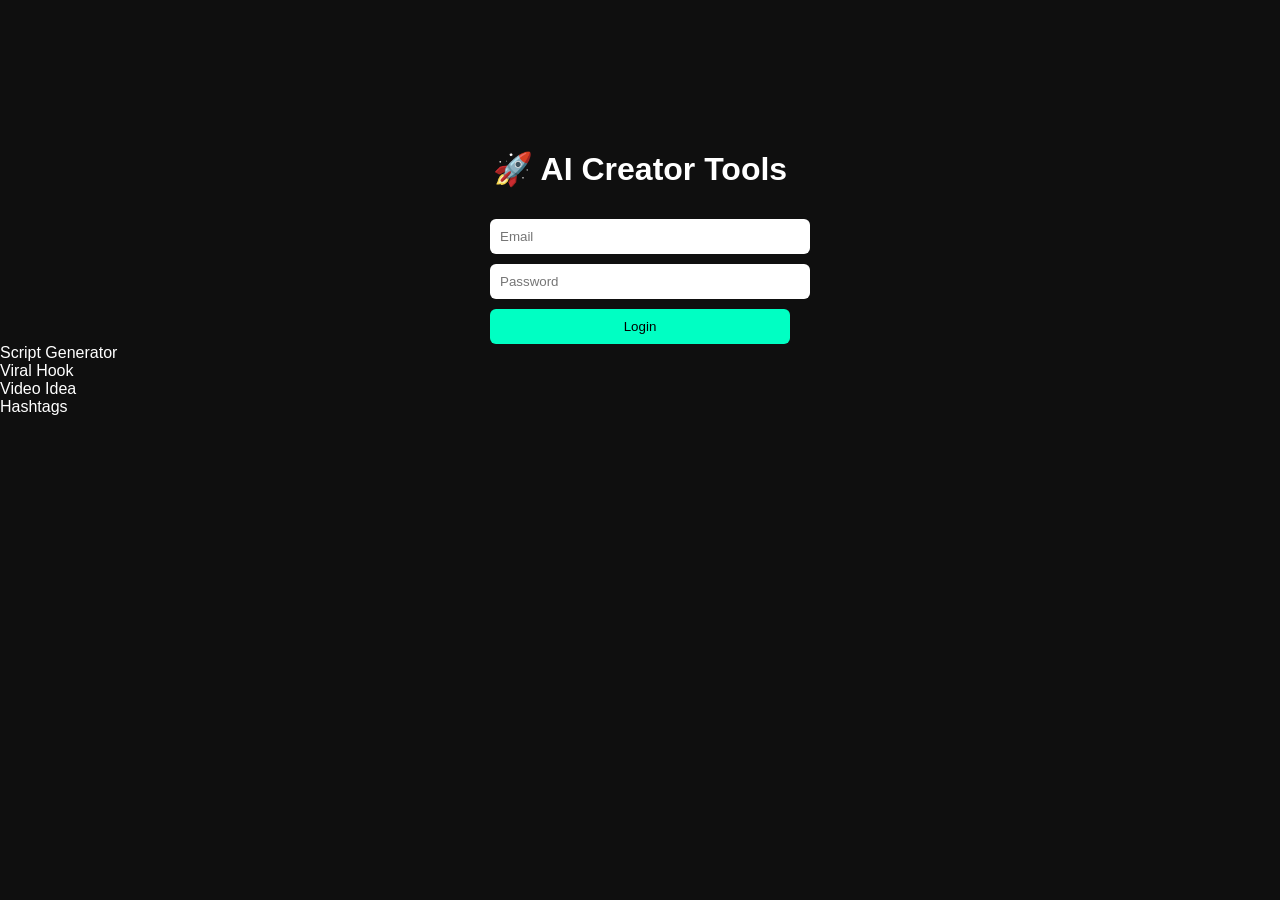
<file: index.html>
<!DOCTYPE html>
<html>

<head>

<title>AI Creator SaaS</title>

<link rel="stylesheet" href="style.css">

</head>

<body>

<div class="login">

<h1>🚀 AI Creator Tools</h1>

<input id="email" placeholder="Email">

<input id="password" type="password" placeholder="Password">

<button onclick="login()">Login</button>

</div>

<script src="script.js"></script>

</body>

</html>
<div class="tool" onclick="generate('script')">Script Generator</div>

<div class="tool" onclick="generate('hook')">Viral Hook</div>

<div class="tool" onclick="generate('idea')">Video Idea</div>

<div class="tool" onclick="generate('tags')">Hashtags</div>

</div>

</div>

<script>

function generate(type){

let topic=document.getElementById("topic").value

if(topic==""){
document.getElementById("result").innerText="Enter topic first"
return
}

let result=""

switch(type){

case "title":
result="Top 5 Secrets About "+topic
break

case "script":
result="आज हम बात करने वाले हैं "+topic+" के बारे में..."
break

case "hook":
result="अगर आप "+topic+" नहीं जानते तो यह आपको चौंका देगा!"
break

case "idea":
result="3 shocking facts about "+topic
break

case "tags":
result="#viral #shorts #reels #trending #"+topic
break

}

document.getElementById("result").innerText=result

}

</script>

</body>

</html>
</file>
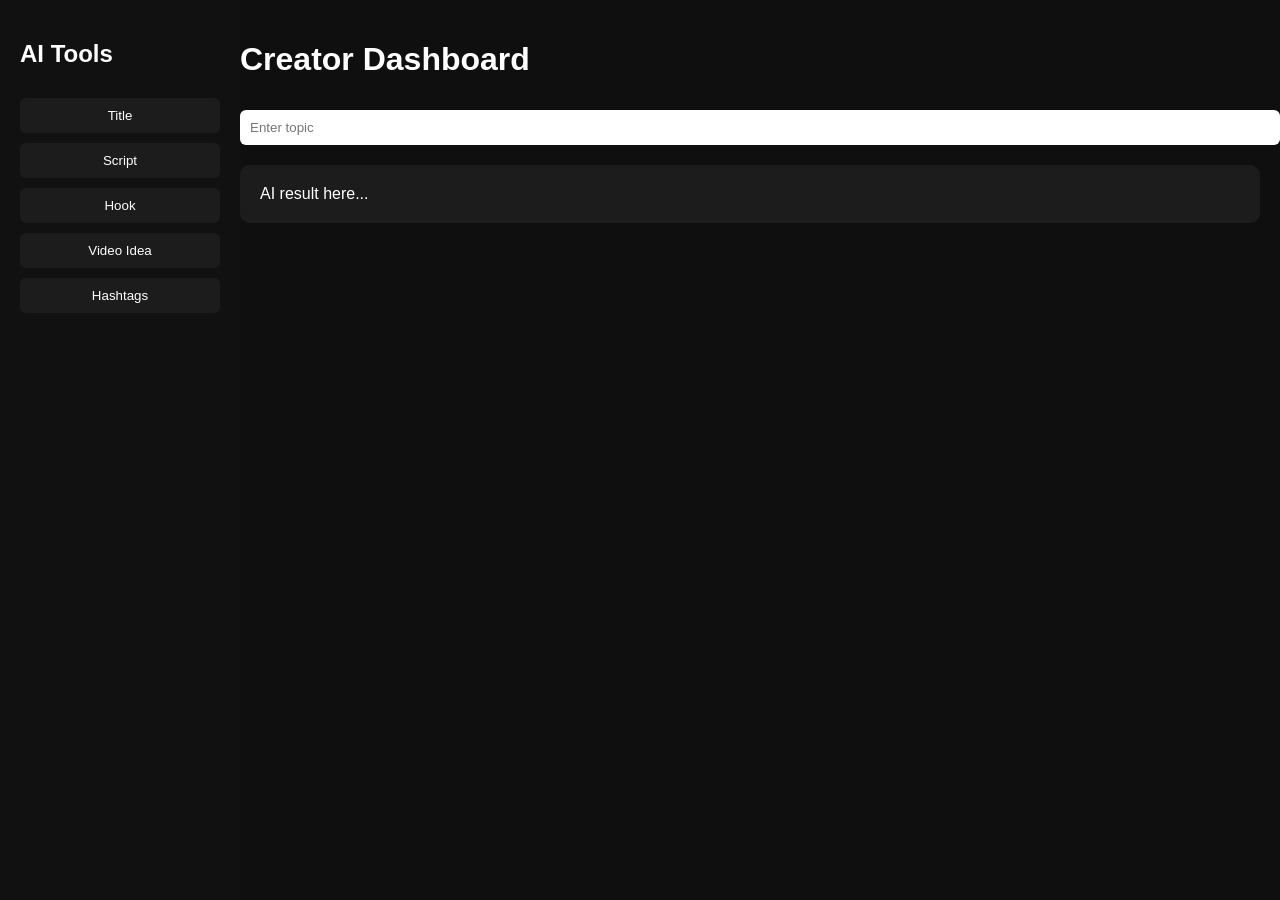
<file: dashboard.html>
<!DOCTYPE html>
<html>

<head>

<title>Dashboard</title>

<link rel="stylesheet" href="style.css">

</head>

<body>

<div class="sidebar">

<h2>AI Tools</h2>

<button onclick="generate('title')">Title</button>

<button onclick="generate('script')">Script</button>

<button onclick="generate('hook')">Hook</button>

<button onclick="generate('idea')">Video Idea</button>

<button onclick="generate('tags')">Hashtags</button>

</div>

<div class="main">

<h1>Creator Dashboard</h1>

<input id="topic" placeholder="Enter topic">

<div id="result">

AI result here...

</div>

</div>

<script src="script.js"></script>

</body>

</html>
</file>
<file: style.css>
body{

margin:0;

font-family:Arial;

background:#0f0f0f;

color:white;

}

.login{

width:300px;

margin:auto;

margin-top:150px;

text-align:center;

}

input{

width:100%;

padding:10px;

margin-top:10px;

border:none;

border-radius:6px;

}

button{

margin-top:10px;

padding:10px;

width:100%;

border:none;

background:#00ffc3;

border-radius:6px;

cursor:pointer;

}

.sidebar{

width:200px;

background:#111;

height:100vh;

padding:20px;

position:fixed;

}

.sidebar button{

width:100%;

margin-top:10px;

background:#1c1c1c;

color:white;

}

.main{

margin-left:220px;

padding:20px;

}

#result{

margin-top:20px;

background:#1c1c1c;

padding:20px;

border-radius:10px;

}
</file>
